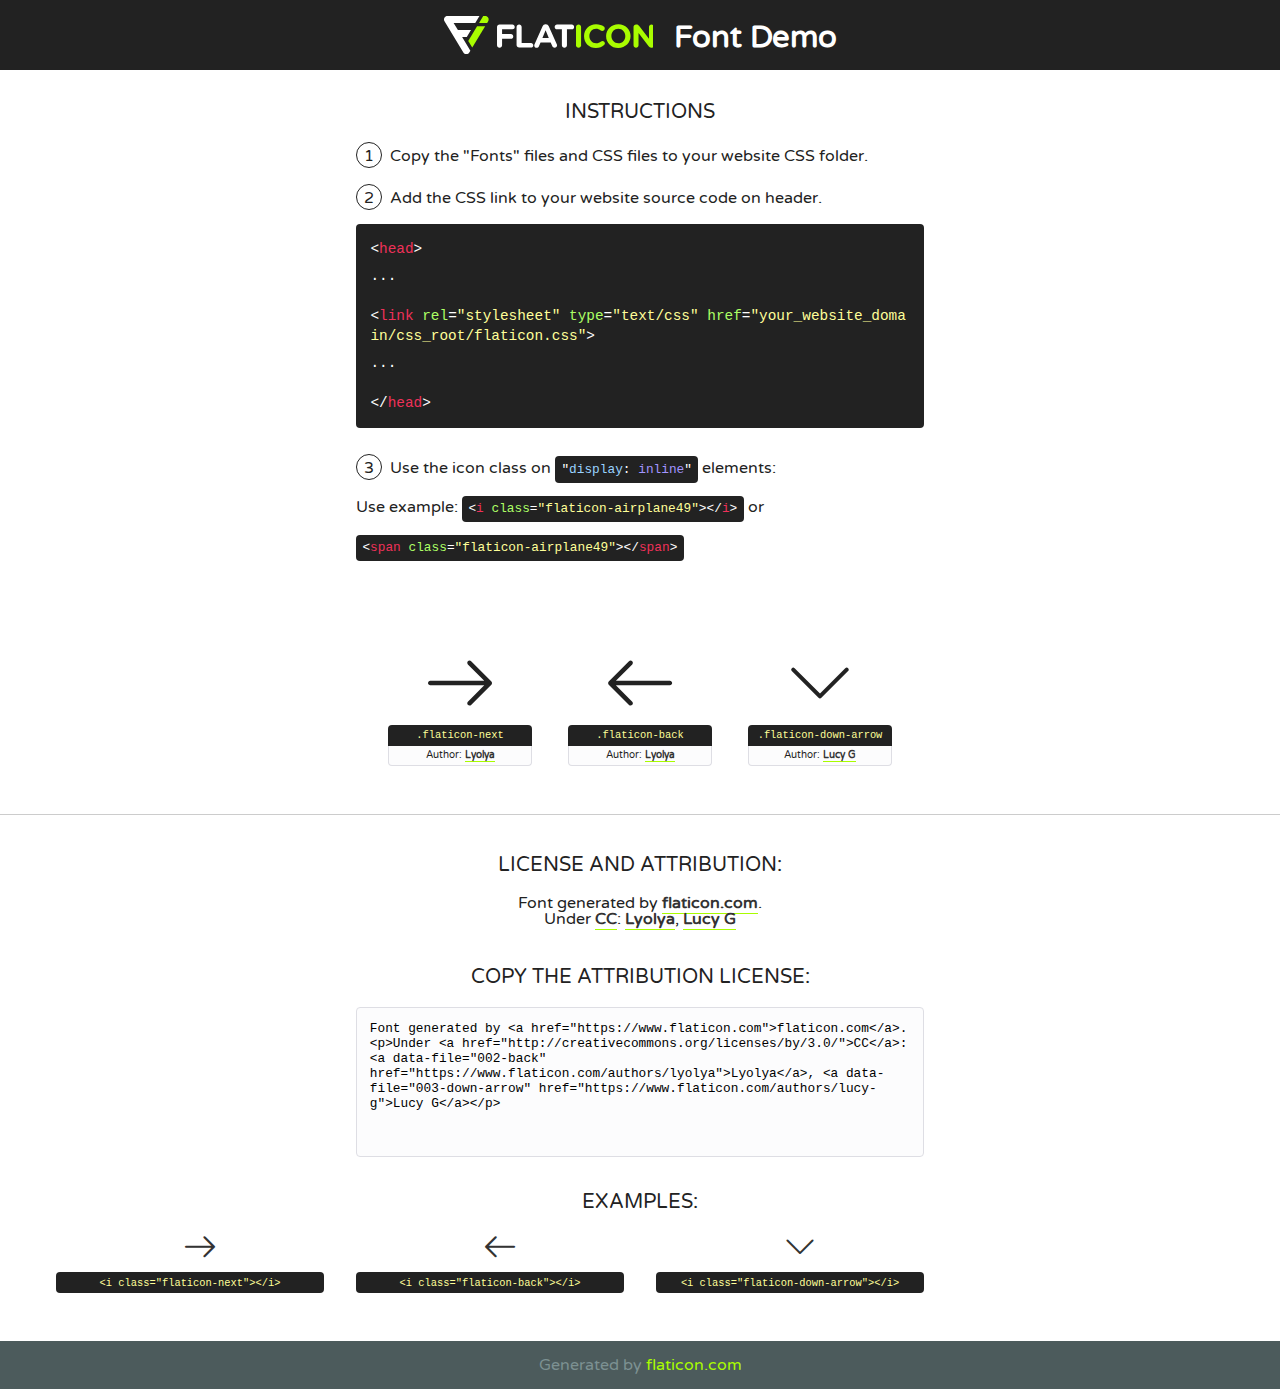
<file: assets/fonts/flat-icon/flaticon.html>
<!DOCTYPE html>
<!--
  Flaticon icon font: Flaticon
  Creation date: 18/12/2018 12:08
-->
<html>
<!DOCTYPE html>
<html>

<head>
    <title>Flaticon WebFont</title>
    <link href="http://fonts.googleapis.com/css?family=Varela+Round" rel="stylesheet" type="text/css" />
    <link rel="stylesheet" type="text/css" href="flaticon.css">
    <meta charset="UTF-8">
    <style>
    html, body, div, span, applet, object, iframe,
    h1, h2, h3, h4, h5, h6, p, blockquote, pre,
    a, abbr, acronym, address, big, cite, code,
    del, dfn, em, img, ins, kbd, q, s, samp,
    small, strike, strong, sub, sup, tt, var,
    b, u, i, center,
    dl, dt, dd, ol, ul, li,
    fieldset, form, label, legend,
    table, caption, tbody, tfoot, thead, tr, th, td,
    article, aside, canvas, details, embed, 
    figure, figcaption, footer, header, hgroup, 
    menu, nav, output, ruby, section, summary,
    time, mark, audio, video {
        margin: 0;
        padding: 0;
        border: 0;
        font-size: 100%;
        font: inherit;
        vertical-align: baseline;
    }
    /* HTML5 display-role reset for older browsers */
    article, aside, details, figcaption, figure, 
    footer, header, hgroup, menu, nav, section {
        display: block;
    }
    body {
        line-height: 1;
    }
    ol, ul {
        list-style: none;
    }
    blockquote, q {
        quotes: none;
    }
    blockquote:before, blockquote:after,
    q:before, q:after {
        content: '';
        content: none;
    }
    table {
        border-collapse: collapse;
        border-spacing: 0;
    }
    body {
        font-family: 'Varela Round', Helvetica, Arial, sans-serif;
        font-size: 16px;
        color: #222;
    }
    a {
        color: #333;
        border-bottom: 1px solid #a9fd00;
        font-weight: bold;
        text-decoration: none;
    }
    * {
        -moz-box-sizing: border-box;
        -webkit-box-sizing: border-box;
        box-sizing: border-box;
        margin: 0;
        padding: 0;
    }
    [class^="flaticon-"]:before, [class*=" flaticon-"]:before, [class^="flaticon-"]:after, [class*=" flaticon-"]:after {
        font-family: Flaticon;
        font-size: 30px;
        font-style: normal;
        margin-left: 20px;
        color: #333;
    }
    .wrapper {
        max-width: 600px;
        margin: auto;
        padding: 0 1em;
    }
    .title {
        font-size: 1.25em;
        text-align: center;
        margin-bottom: 1em;
        text-transform: uppercase;
    }
    header {
        text-align: center;
        background-color: #222;
        color: #fff;
        padding: 1em;
    }
    header .logo {
        width: 210px;
        height: 38px;
        display: inline-block;
        vertical-align: middle;
        margin-right: 1em;
        border: none;
    }
    header strong {
        font-size: 1.95em;
        font-weight: bold;
        vertical-align: middle;
        margin-top: 5px;
        display: inline-block;
    }
    .demo {
        margin: 2em auto;
        line-height: 1.25em;
    }
    .demo ul li {
        margin-bottom: 1em;
    }
    .demo ul li .num {
        color: #222;
        border-radius: 20px;
        display: inline-block;
        width: 26px;
        padding: 3px;
        height: 26px;
        text-align: center;
        margin-right: 0.5em;
        border: 1px solid #222;
    }
    .demo ul li code {
        background-color: #222;
        border-radius: 4px;
        padding: 0.25em 0.5em;
        display: inline-block;
        color: #fff;
        font-family: Consolas,Monaco,Lucida Console,Liberation Mono,DejaVu Sans Mono,Bitstream Vera Sans Mono,Courier New, monospace;
        font-weight: lighter;
        margin-top: 1em;
        font-size: 0.8em;
        word-break: break-all;
    }
    .demo ul li code.big {
        padding: 1em;
        font-size: 0.9em;
    }
    .demo ul li code .red {
        color: #EF3159;
    }
    .demo ul li code .green {
        color: #ACFF65;
    }
    .demo ul li code .yellow {
        color: #FFFF99;
    }
    .demo ul li code .blue {
        color: #99D3FF;
    }
    .demo ul li code .purple {
        color: #A295FF;
    }
    .demo ul li code .dots {
        margin-top: 0.5em;
        display: block;
    }
    #glyphs {
        border-bottom: 1px solid #ccc;
        padding: 2em 0;
        text-align: center;
    }
    .glyph {
        display: inline-block;
        width: 9em;
        margin: 1em;
        text-align: center;
        vertical-align: top;
        background: #FFF;
    }
    .glyph .glyph-icon {
        padding: 10px;
        display: block;
        font-family:"Flaticon";
        font-size: 64px;
        line-height: 1;
    }
    .glyph .glyph-icon:before {
        font-size: 64px;
        color: #222;
        margin-left: 0;
    }
    .class-name {
        font-size: 0.65em;
        background-color: #222;
        color: #fff;
        border-radius: 4px 4px 0 0;
        padding: 0.5em;
        color: #FFFF99;
        font-family: Consolas,Monaco,Lucida Console,Liberation Mono,DejaVu Sans Mono,Bitstream Vera Sans Mono,Courier New, monospace;
    }
    .author-name {
        font-size: 0.6em;
        background-color: #fcfcfd;
        border: 1px solid #DEDEE4;
        border-top: 0;
        border-radius: 0 0 4px 4px;
        padding: 0.5em;
    }
    .class-name:last-child {
        font-size: 10px;
        color:#888;
    }
    .class-name:last-child a {
        font-size: 10px;
        color:#555;
    }
    .class-name:last-child a:hover {
        color:#a9fd00;
    }
    .glyph > input {
        display: block;
        width: 100px;
        margin: 5px auto;
        text-align: center;
        font-size: 12px;
        cursor: text;
    }
    .glyph > input.icon-input {
        font-family:"Flaticon";
        font-size: 16px;
        margin-bottom: 10px;
    }
    .attribution .title {
        margin-top: 2em;
    }
    .attribution textarea {
        background-color: #fcfcfd;
        padding: 1em;
        border: none;
        box-shadow: none;
        border: 1px solid #DEDEE4;
        border-radius: 4px;
        resize: none;
        width: 100%;
        height: 150px;
        font-size: 0.8em;
        font-family: Consolas,Monaco,Lucida Console,Liberation Mono,DejaVu Sans Mono,Bitstream Vera Sans Mono,Courier New, monospace;
        -webkit-appearance: none;
    }
    .iconsuse {
        margin: 2em auto;
        text-align: center;
        max-width: 1200px;
    }
    .iconsuse:after {
        content: '';
        display: table;
        clear: both;
    }
    .iconsuse .image {
        float: left;
        width: 25%;
        padding: 0 1em;
    }
    .iconsuse .image p {
        margin-bottom: 1em;
    }
    .iconsuse .image span {
        display: block;
        font-size: 0.65em;
        background-color: #222;
        color: #fff;
        border-radius: 4px;
        padding: 0.5em;
        color: #FFFF99;
        margin-top: 1em;
        font-family: Consolas,Monaco,Lucida Console,Liberation Mono,DejaVu Sans Mono,Bitstream Vera Sans Mono,Courier New, monospace;
    }
    #footer {
        text-align: center;
        background-color: #4C5B5C;
        color: #7c9192;
        padding: 1em;
    }
    #footer a {
        border: none;
        color: #a9fd00;
        font-weight: normal;
    }
    @media (max-width: 960px) {
        .iconsuse .image {
            width: 50%;
        }
    }
    @media (max-width: 560px) {
        .iconsuse .image {
            width: 100%;
        }
    }
    </style>
</head>

<body class="characters-off">

    <header>
        <a href="https://www.flaticon.com" target="_blank" class="logo">
            <svg version="1.1" xmlns="http://www.w3.org/2000/svg" xmlns:xlink="http://www.w3.org/1999/xlink" xmlns:a="http://ns.adobe.com/AdobeSVGViewerExtensions/3.0/" viewBox="0 0 560.875 102.036" enable-background="new 0 0 560.875 102.036" xml:space="preserve">
                <defs>
                </defs>
                <g>
                    <g class="letters">
                        <path fill="#ffffff" d="M141.596,29.675c0-3.777,2.985-6.767,6.764-6.767h34.438c3.426,0,6.15,2.728,6.15,6.15
                        c0,3.43-2.724,6.149-6.15,6.149h-27.674v13.091h23.719c3.429,0,6.151,2.724,6.151,6.15c0,3.43-2.723,6.149-6.151,6.149h-23.719
                        v17.574c0,3.773-2.986,6.761-6.764,6.761c-3.779,0-6.764-2.989-6.764-6.761V29.675z"></path>
                        <path fill="#ffffff" d="M193.844,29.149c0-3.781,2.985-6.767,6.764-6.767c3.776,0,6.763,2.985,6.763,6.767v42.957h25.039
                        c3.426,0,6.149,2.726,6.149,6.153c0,3.425-2.723,6.15-6.149,6.15h-31.802c-3.779,0-6.764-2.986-6.764-6.768V29.149z"></path>
                        <path fill="#ffffff" d="M241.891,75.71l21.438-48.407c1.492-3.341,4.215-5.357,7.906-5.357h0.792
                        c3.686,0,6.323,2.017,7.815,5.357l21.439,48.407c0.436,0.967,0.701,1.845,0.701,2.723c0,3.602-2.809,6.501-6.414,6.501
                        c-3.161,0-5.269-1.845-6.499-4.655l-4.132-9.661h-27.059l-4.301,10.102c-1.144,2.631-3.426,4.214-6.237,4.214
                        c-3.517,0-6.24-2.81-6.24-6.325C241.1,77.64,241.451,76.677,241.891,75.71z M279.932,58.666l-8.521-20.297l-8.526,20.297H279.932
                        z"></path>
                        <path fill="#ffffff" d="M314.864,35.387H301.86c-3.429,0-6.239-2.813-6.239-6.238c0-3.429,2.811-6.24,6.239-6.24h39.533
                        c3.426,0,6.237,2.811,6.237,6.24c0,3.425-2.811,6.238-6.237,6.238h-13.001v42.785c0,3.773-2.99,6.761-6.764,6.761
                        c-3.779,0-6.764-2.989-6.764-6.761V35.387z"></path>
                        <path fill="#A9FD00" d="M352.615,29.149c0-3.781,2.985-6.767,6.767-6.767c3.774,0,6.761,2.985,6.761,6.767v49.024
                        c0,3.773-2.987,6.761-6.761,6.761c-3.781,0-6.767-2.989-6.767-6.761V29.149z"></path>
                        <path fill="#A9FD00" d="M374.132,53.836v-0.179c0-17.481,13.178-31.801,32.065-31.801c9.22,0,15.459,2.458,20.557,6.238
                        c1.402,1.054,2.637,2.985,2.637,5.357c0,3.692-2.985,6.59-6.681,6.59c-1.845,0-3.071-0.702-4.044-1.319
                        c-3.776-2.813-7.729-4.393-12.562-4.393c-10.364,0-17.831,8.611-17.831,19.154v0.173c0,10.542,7.291,19.329,17.831,19.329
                        c5.715,0,9.492-1.756,13.359-4.834c1.049-0.874,2.458-1.491,4.039-1.491c3.429,0,6.325,2.813,6.325,6.236
                        c0,2.106-1.056,3.78-2.282,4.834c-5.539,4.834-12.036,7.733-21.878,7.733C387.572,85.464,374.132,71.493,374.132,53.836z"></path>
                        <path fill="#A9FD00" d="M433.009,53.836v-0.179c0-17.481,13.79-31.801,32.766-31.801c18.981,0,32.592,14.143,32.592,31.628v0.173
                        c0,17.483-13.785,31.807-32.769,31.807C446.625,85.464,433.009,71.32,433.009,53.836z M484.224,53.836v-0.179
                        c0-10.539-7.725-19.326-18.626-19.326c-10.893,0-18.449,8.611-18.449,19.154v0.173c0,10.542,7.73,19.329,18.626,19.329
                        C476.676,72.986,484.224,64.378,484.224,53.836z"></path>
                        <path fill="#A9FD00" d="M506.233,29.321c0-3.774,2.99-6.763,6.767-6.763h1.401c3.252,0,5.183,1.583,7.029,3.953l26.093,34.265
                        V29.059c0-3.692,2.99-6.677,6.681-6.677c3.683,0,6.671,2.985,6.671,6.677v48.934c0,3.78-2.987,6.765-6.764,6.765h-0.436
                        c-3.257,0-5.188-1.581-7.034-3.953l-27.056-35.492v32.944c0,3.687-2.985,6.676-6.678,6.676c-3.683,0-6.673-2.989-6.673-6.676
                        V29.321z"></path>
                    </g>
                    <g class="insignia">
                        <path fill="#ffffff" d="M48.372,56.137h12.517l11.156-18.537H37.186L25.688,18.539h57.825L94.668,0H9.271
                        C5.925,0,2.842,1.801,1.198,4.716c-1.644,2.907-1.593,6.482,0.134,9.343l50.38,83.501c1.678,2.781,4.689,4.476,7.938,4.476
                        c3.246,0,6.257-1.695,7.935-4.476l2.898-4.804L48.372,56.137z"></path>
                        <g class="i">
                            <path fill="#A9FD00" d="M93.575,18.539h0.031v0.004l21.652,0.004l2.705-4.488c1.727-2.861,1.778-6.436,0.133-9.343
                            C116.454,1.801,113.371,0,110.026,0h-5.294L93.575,18.539z"></path>
                            <polygon fill="#A9FD00" points="88.291,27.356 64.725,66.486 75.519,84.404 109.942,27.356"></polygon>
                        </g>
                    </g>
                </g>
            </svg>
        </a>
        <strong>Font Demo</strong>
    </header>


    <section class="demo wrapper">

        <p class="title">Instructions</p>

        <ul>
            <li>
                <span class="num">1</span>Copy the "Fonts" files and CSS files to your website CSS folder.
            </li>
            <li>
                <span class="num">2</span>Add the CSS link to your website source code on header.
                <code class="big">
                    &lt;<span class="red">head</span>&gt;
                    <br/><span class="dots">...</span>
                    <br/>&lt;<span class="red">link</span> <span class="green">rel</span>=<span class="yellow">"stylesheet"</span> <span class="green">type</span>=<span class="yellow">"text/css"</span> <span class="green">href</span>=<span class="yellow">"your_website_domain/css_root/flaticon.css"</span>&gt;
                    <br/><span class="dots">...</span>
                    <br/>&lt;/<span class="red">head</span>&gt;
                </code>
            </li>

            <li>
                <p>
                    <span class="num">3</span>Use the icon class on <code>"<span class="blue">display</span>:<span class="purple"> inline</span>"</code> elements:
                    <br />
                    Use example: <code>&lt;<span class="red">i</span> <span class="green">class</span>=<span class="yellow">&quot;flaticon-airplane49&quot;</span>&gt;&lt;/<span class="red">i</span>&gt;</code> or <code>&lt;<span class="red">span</span> <span class="green">class</span>=<span class="yellow">&quot;flaticon-airplane49&quot;</span>&gt;&lt;/<span class="red">span</span>&gt;</code>
            </li>
        </ul>

    </section>




   <section id="glyphs">          
    
      
        <div class="glyph"><div class="glyph-icon flaticon-next"></div>
            <div class="class-name">.flaticon-next</div>
            <div class="author-name">Author: <a data-file="001-next" href="https://www.flaticon.com/authors/lyolya">Lyolya</a> </div> 
        </div>        
        
        <div class="glyph"><div class="glyph-icon flaticon-back"></div>
            <div class="class-name">.flaticon-back</div>
            <div class="author-name">Author: <a data-file="002-back" href="https://www.flaticon.com/authors/lyolya">Lyolya</a> </div> 
        </div>        
        
        <div class="glyph"><div class="glyph-icon flaticon-down-arrow"></div>
            <div class="class-name">.flaticon-down-arrow</div>
            <div class="author-name">Author: <a data-file="003-down-arrow" href="https://www.flaticon.com/authors/lucy-g">Lucy G</a> </div> 
        </div>        
        

    </section>



    <section class="attribution wrapper"   style="text-align:center;">

      <div class="title">License and attribution:</div><div class="attrDiv">Font generated by <a href="https://www.flaticon.com">flaticon.com</a>. <div><p>Under <a href="http://creativecommons.org/licenses/by/3.0/">CC</a>: <a data-file="002-back" href="https://www.flaticon.com/authors/lyolya">Lyolya</a>, <a data-file="003-down-arrow" href="https://www.flaticon.com/authors/lucy-g">Lucy G</a></p>  </div>
      </div>
      <div class="title">Copy the Attribution License:</div>

    <textarea onclick="this.focus();this.select();">Font generated by &lt;a href=&quot;https://www.flaticon.com&quot;&gt;flaticon.com&lt;/a&gt;. <p>Under <a href="http://creativecommons.org/licenses/by/3.0/">CC</a>: <a data-file="002-back" href="https://www.flaticon.com/authors/lyolya">Lyolya</a>, <a data-file="003-down-arrow" href="https://www.flaticon.com/authors/lucy-g">Lucy G</a></p>  
     </textarea>

    </section>

    <section class="iconsuse">

          <div class="title">Examples:</div>            
             
            <div class="image">
                <p>
                    <i class="glyph-icon flaticon-next"></i> 
                    <span>&lt;i class=&quot;flaticon-next&quot;&gt;&lt;/i&gt;</span>
                </p>
            </div>
            
            <div class="image">
                <p>
                    <i class="glyph-icon flaticon-back"></i> 
                    <span>&lt;i class=&quot;flaticon-back&quot;&gt;&lt;/i&gt;</span>
                </p>
            </div>
            
            <div class="image">
                <p>
                    <i class="glyph-icon flaticon-down-arrow"></i> 
                    <span>&lt;i class=&quot;flaticon-down-arrow&quot;&gt;&lt;/i&gt;</span>
                </p>
            </div>
                       
        </div>
                            
    </section>

<div id="footer">
    <div>Generated by <a href="https://www.flaticon.com">flaticon.com</a>
    </div>
</div>



</body>
</html>
</file>
<file: assets/fonts/flat-icon/flaticon.css>
/*
  	Flaticon icon font: Flaticon
  	Creation date: 18/12/2019 11:03 	*/

@font-face {
  font-family: "Flaticon";
  src: url("./Flaticon.eot");
  src: url("./Flaticon.eot?#iefix") format("embedded-opentype"),
       url("./Flaticon.woff") format("woff"),
       url("./Flaticon.ttf") format("truetype"),
       url("./Flaticon.svg#Flaticon") format("svg");
  font-weight: normal;
  font-style: normal;
}

@media screen and (-webkit-min-device-pixel-ratio:0) {
  @font-face {
    font-family: "Flaticon";
    src: url("./Flaticon.svg#Flaticon") format("svg");
  }
}

[class^="flaticon-"]:before, [class*=" flaticon-"]:before,
[class^="flaticon-"]:after, [class*=" flaticon-"]:after {   
  font-family: Flaticon;
        font-size: 20px;
font-style: normal;
margin-left: 20px;
}

.flaticon-next:before { content: "\f100"; }
.flaticon-back:before { content: "\f101"; }
.flaticon-down-arrow:before { content: "\f102"; }
</file>
